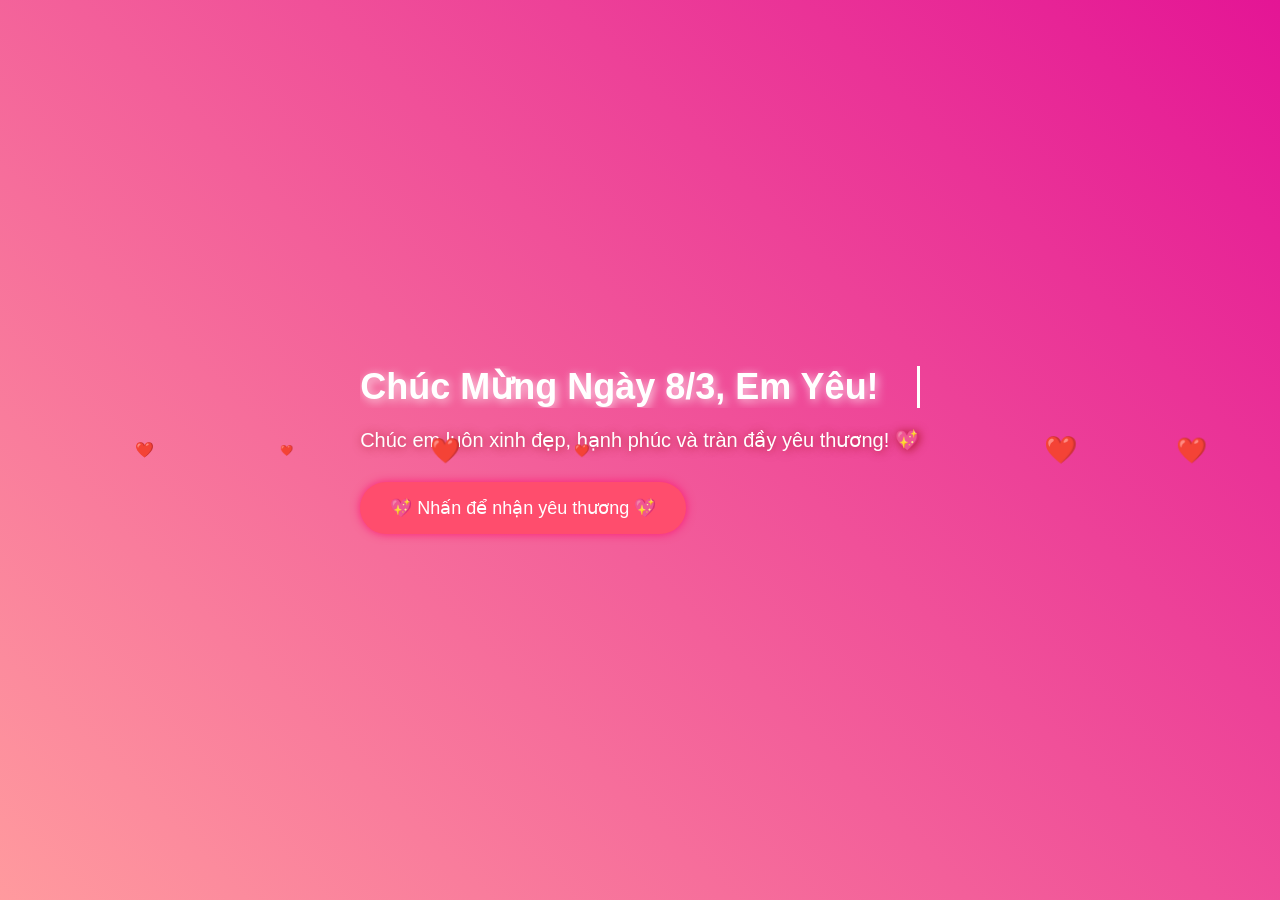
<file: index.html>
<!DOCTYPE html>
<html lang="vi">
<head>
    <meta charset="UTF-8">
    <meta name="viewport" content="width=device-width, initial-scale=1.0">
    <title>Chúc Mừng 8/3</title>
    <link rel="stylesheet" href="style.css">
</head>
<body>
    <div class="container">
        <h1 class="typing">Chúc Mừng Ngày 8/3, Em Yêu!</h1>
        <p class="message">Chúc em luôn xinh đẹp, hạnh phúc và tràn đầy yêu thương! 💖</p>
        <button class="heart-button">💖 Nhấn để nhận yêu thương 💖</button>
    </div>
    
    <script>
        document.querySelector('.heart-button').addEventListener('click', function() {
            alert('Anh yêu em nhiều lắm! 💕 Chúc em một ngày 8/3 thật vui vẻ!');
        });
    </script>
    <script src="script.js"></script>
</body>
</html>
</file>
<file: style.css>
/* Reset mặc định */
* {
    margin: 0;
    padding: 0;
    box-sizing: border-box;
    font-family: 'Arial', sans-serif;
}

/* Hiệu ứng nền lung linh */
body {
    background: linear-gradient(45deg, #ff9a9e, #e41595);
    height: 100vh;
    display: flex;
    justify-content: center;
    align-items: center;
    overflow: hidden;
}

/* Hiệu ứng chữ gõ tự động */
.typing {
    font-size: 36px;
    font-weight: bold;
    color: white;
    text-shadow: 2px 2px 10px rgba(255, 255, 255, 0.8);
    white-space: nowrap;
    overflow: hidden;
    border-right: 3px solid white;
    width: 0;
    animation: typing 3s steps(40, end) forwards, blink 0.8s infinite;
}

/* Nội dung tin nhắn */
.message {
    font-size: 20px;
    margin-top: 20px;
    color: white;
    text-shadow: 1px 1px 10px rgba(155, 7, 7, 0.7);
}

/* Hiệu ứng nút trái tim */
.heart-button {
    margin-top: 30px;
    padding: 15px 30px;
    font-size: 18px;
    background: #ff4d6d;
    color: white;
    border: none;
    border-radius: 30px;
    cursor: pointer;
    transition: 0.3s;
    box-shadow: 0 0 10px rgba(255, 0, 100, 0.7);
}

.heart-button:hover {
    transform: scale(1.1);
    box-shadow: 0 0 20px rgba(255, 0, 100, 1);
}

/* Hiệu ứng gõ chữ */
@keyframes typing {
    from { width: 0; }
    to { width: 100%; }
}

@keyframes blink {
    50% { border-color: transparent; }
}
.heart {
    position: absolute;
    color: red;
    font-size: 20px;
    animation: fall linear infinite;
}

@keyframes fall {
    0% {
        transform: translateY(-10vh) scale(1);
        opacity: 1;
    }
    100% {
        transform: translateY(100vh) scale(0.5);
        opacity: 0;
    }
}
</file>
